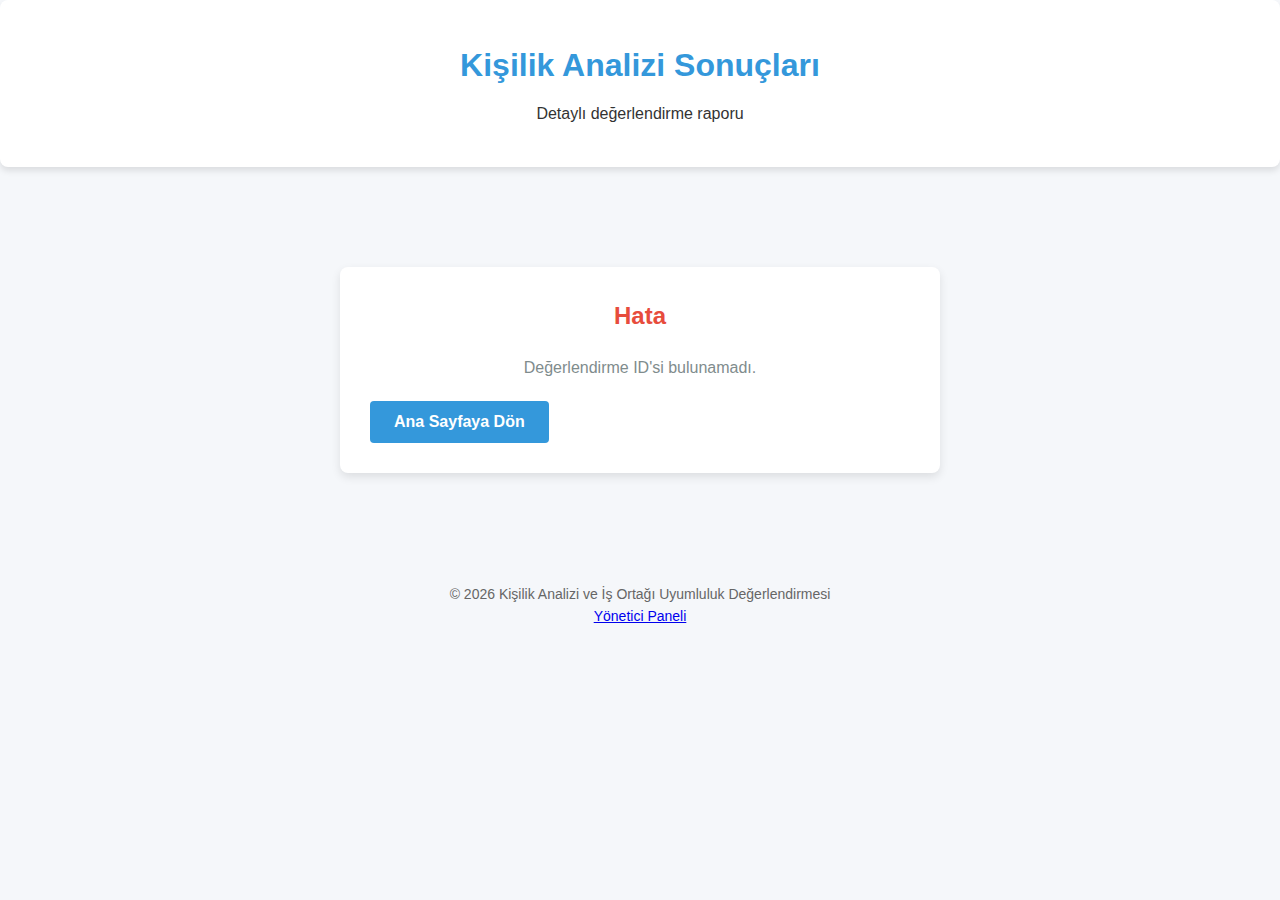
<file: results.html>
<!DOCTYPE html>
<html lang="tr">
<head>
    <meta charset="UTF-8">
    <meta name="viewport" content="width=device-width, initial-scale=1.0">
    <title>Test Sonuçları - Kişilik Analizi</title>
    <link rel="stylesheet" href="css/style.css">
    <link rel="stylesheet" href="css/detailed_report.css">
    <script src="js/results_manager.js"></script>
    <script src="js/detailed_report.js"></script>
    <script>
        document.addEventListener('DOMContentLoaded', function() {
            // URL'den değerlendirme ID'sini al
            const urlParams = new URLSearchParams(window.location.search);
            const evaluationId = urlParams.get('id');
            
            if (!evaluationId) {
                showError('Değerlendirme ID\'si bulunamadı.');
                return;
            }
            
            // Sonuç yöneticisini başlat
            const resultsManager = new ResultsManager();
            const resultRedirector = new ResultRedirector(resultsManager);
            
            // Değerlendirme sonucunu getir
            const evaluation = resultsManager.getEvaluationResult(evaluationId);
            
            if (!evaluation) {
                showError('Değerlendirme bulunamadı.');
                return;
            }
            
            // Sonuç görünürlüğünü kontrol et
            const result = resultRedirector.requestResultsView(evaluationId, evaluation.evaluatorName);
            
            if (result.showResults) {
                // Rapor oluşturucuyu başlat
                const reportGenerator = new DetailedReportGenerator();
                
                // HTML raporu oluştur
                const reportHtml = reportGenerator.generateReport(evaluation, 'html', 'detailed');
                
                // Raporu göster
                document.getElementById('report-container').innerHTML = reportHtml;
                
                // Grafikleri oluştur
                createCharts(evaluation);
            } else {
                // Hata mesajı göster
                showError(result.error || 'Bu değerlendirme sonuçlarını görüntüleme yetkiniz bulunmamaktadır.');
            }
        });
        
        // Hata mesajı göster
        function showError(message) {
            const container = document.getElementById('report-container');
            container.innerHTML = `
                <div class="error-message">
                    <h2>Hata</h2>
                    <p>${message}</p>
                    <button class="btn" onclick="window.location.href='index.html'">Ana Sayfaya Dön</button>
                </div>
            `;
        }
        
        // Grafikleri oluştur
        function createCharts(evaluation) {
            // Bu fonksiyon, gerçek uygulamada Chart.js gibi bir kütüphane kullanarak
            // değerlendirme verilerine dayalı grafikler oluşturur
            console.log('Grafikler oluşturuluyor:', evaluation);
        }
    </script>
    <style>
        .error-message {
            text-align: center;
            max-width: 600px;
            margin: 50px auto;
            padding: 30px;
            background-color: white;
            border-radius: 8px;
            box-shadow: 0 4px 10px rgba(0, 0, 0, 0.1);
        }
        
        .error-message h2 {
            color: #e74c3c;
            margin-bottom: 20px;
        }
        
        .error-message p {
            color: #7f8c8d;
            margin-bottom: 20px;
            line-height: 1.6;
        }
        
        .error-message .btn {
            padding: 12px 24px;
            background-color: #3498db;
            color: white;
            border: none;
            border-radius: 4px;
            font-size: 16px;
            cursor: pointer;
            transition: background-color 0.3s;
        }
        
        .error-message .btn:hover {
            background-color: #2980b9;
        }
    </style>
</head>
<body>
    <header>
        <div class="container">
            <h1>Kişilik Analizi Sonuçları</h1>
            <p>Detaylı değerlendirme raporu</p>
        </div>
    </header>
    
    <main>
        <div class="container">
            <div id="report-container">
                <div class="loading">
                    <p>Rapor yükleniyor...</p>
                </div>
            </div>
        </div>
    </main>
    
    <footer>
        <div class="container">
            <p>&copy; <span id="current-year">2025</span> Kişilik Analizi ve İş Ortağı Uyumluluk Değerlendirmesi</p>
            <p><a href="admin.html">Yönetici Paneli</a></p>
        </div>
    </footer>
    
    <script>
        // Yıl güncellemesi
        document.getElementById('current-year').textContent = new Date().getFullYear();
    </script>
</body>
</html>
</file>
<file: css/style.css>
/* Ana Stiller */
:root {
    --primary-color: #3498db;
    --secondary-color: #2980b9;
    --accent-color: #e74c3c;
    --light-color: #ecf0f1;
    --dark-color: #2c3e50;
    --success-color: #2ecc71;
    --warning-color: #f39c12;
    --danger-color: #e74c3c;
    --text-color: #333;
    --border-radius: 8px;
    --box-shadow: 0 4px 6px rgba(0, 0, 0, 0.1);
    --transition: all 0.3s ease;
}

* {
    margin: 0;
    padding: 0;
    box-sizing: border-box;
}

body {
    font-family: 'Segoe UI', Tahoma, Geneva, Verdana, sans-serif;
    line-height: 1.6;
    color: var(--text-color);
    background-color: #f5f7fa;
}

.container {
    max-width: 1200px;
    margin: 0 auto;
    padding: 20px;
}

/* Header Stili */
header {
    text-align: center;
    margin-bottom: 30px;
    padding: 20px;
    background-color: white;
    border-radius: var(--border-radius);
    box-shadow: var(--box-shadow);
}

header h1 {
    color: var(--primary-color);
    margin-bottom: 10px;
}

.subtitle {
    color: var(--dark-color);
    font-size: 1.1rem;
}

/* İlerleme Çubuğu */
.progress-container {
    margin: 30px 0;
}

.progress-bar {
    display: flex;
    justify-content: space-between;
    position: relative;
    margin-bottom: 30px;
    max-width: 100%;
    width: 100%;
}

.progress-bar::before {
    content: '';
    background-color: #ddd;
    position: absolute;
    top: 50%;
    left: 0;
    transform: translateY(-50%);
    height: 4px;
    width: 100%;
    z-index: 1;
}

.progress {
    background-color: var(--primary-color);
    position: absolute;
    top: 50%;
    left: 0;
    transform: translateY(-50%);
    height: 4px;
    width: 0%;
    z-index: 2;
    transition: 0.4s ease;
}

.step {
    width: 30px;
    height: 30px;
    background-color: white;
    border: 3px solid #ddd;
    border-radius: 50%;
    display: flex;
    align-items: center;
    justify-content: center;
    font-size: 12px;
    font-weight: bold;
    color: #999;
    z-index: 3;
    position: relative;
    transition: var(--transition);
}

.step::after {
    content: attr(data-title);
    position: absolute;
    top: 40px;
    left: 50%;
    transform: translateX(-50%);
    font-size: 12px;
    color: #999;
    white-space: nowrap;
}

.step.active {
    border-color: var(--primary-color);
    color: var(--primary-color);
}

.step.completed {
    border-color: var(--success-color);
    color: white;
    background-color: var(--success-color);
}

/* Form Stili */
.form-container {
    background-color: white;
    border-radius: var(--border-radius);
    box-shadow: var(--box-shadow);
    padding: 30px;
    margin-bottom: 30px;
}

.form-step {
    display: none;
}

.form-step:first-child {
    display: block;
}

.form-group {
    margin-bottom: 20px;
}

label {
    display: block;
    margin-bottom: 8px;
    font-weight: 600;
}

input[type="text"],
input[type="date"],
textarea {
    width: 100%;
    padding: 12px;
    border: 1px solid #ddd;
    border-radius: var(--border-radius);
    font-size: 16px;
    transition: var(--transition);
}

input[type="text"]:focus,
input[type="date"]:focus,
textarea:focus {
    border-color: var(--primary-color);
    outline: none;
    box-shadow: 0 0 0 3px rgba(52, 152, 219, 0.2);
}

.info-box {
    background-color: #f8f9fa;
    border-left: 4px solid var(--primary-color);
    padding: 15px;
    margin: 20px 0;
    border-radius: 0 var(--border-radius) var(--border-radius) 0;
}

.info-box h3 {
    display: flex;
    align-items: center;
    margin-bottom: 10px;
    color: var(--primary-color);
}

.info-box h3 i {
    margin-right: 10px;
}

.info-box ul {
    margin-left: 20px;
}

/* Soru Konteyner Stili */
.question-container {
    margin-bottom: 20px;
}

.question {
    background-color: #f8f9fa;
    padding: 15px;
    margin-bottom: 15px;
    border-radius: var(--border-radius);
    border-left: 4px solid var(--primary-color);
}

.question p {
    margin-bottom: 10px;
    font-weight: 500;
}

.rating {
    display: flex;
    justify-content: space-between;
    flex-wrap: wrap;
}

.rating-option {
    display: flex;
    flex-direction: column;
    align-items: center;
    margin: 5px;
}

.rating-option input[type="radio"] {
    display: none;
}

.rating-option label {
    display: flex;
    justify-content: center;
    align-items: center;
    width: 40px;
    height: 40px;
    border-radius: 50%;
    border: 2px solid #ddd;
    cursor: pointer;
    transition: var(--transition);
    font-weight: bold;
}

.rating-option input[type="radio"]:checked + label {
    background-color: var(--primary-color);
    border-color: var(--primary-color);
    color: white;
}

.rating-text {
    font-size: 12px;
    text-align: center;
    margin-top: 5px;
    color: #666;
}

/* Buton Stili */
.button-group {
    display: flex;
    justify-content: space-between;
    margin-top: 30px;
}

.btn {
    padding: 12px 24px;
    background-color: var(--primary-color);
    color: white;
    border: none;
    border-radius: var(--border-radius);
    cursor: pointer;
    font-size: 16px;
    font-weight: 600;
    display: flex;
    align-items: center;
    transition: var(--transition);
}

.btn:hover {
    background-color: var(--secondary-color);
}

.btn i {
    margin-left: 8px;
    margin-right: 8px;
}

.prev-btn {
    background-color: #6c757d;
}

.prev-btn:hover {
    background-color: #5a6268;
}

/* Sonuçlar Stili */
.results-container {
    padding: 20px;
}

.result-header {
    text-align: center;
    margin-bottom: 30px;
    padding-bottom: 20px;
    border-bottom: 1px solid #ddd;
}

.result-header h3 {
    font-size: 24px;
    color: var(--primary-color);
    margin-bottom: 10px;
}

.result-summary {
    background-color: #f8f9fa;
    padding: 20px;
    border-radius: var(--border-radius);
    margin-bottom: 30px;
    border-left: 4px solid var(--primary-color);
}

.charts-container {
    display: flex;
    flex-wrap: wrap;
    gap: 20px;
    margin-bottom: 30px;
}

.chart-box {
    flex: 1;
    min-width: 300px;
    background-color: white;
    border-radius: var(--border-radius);
    box-shadow: var(--box-shadow);
    padding: 20px;
}

.chart-box h3 {
    margin-bottom: 15px;
    color: var(--dark-color);
    text-align: center;
}

.detailed-results {
    margin-bottom: 30px;
}

.result-section {
    background-color: white;
    border-radius: var(--border-radius);
    box-shadow: var(--box-shadow);
    padding: 20px;
    margin-bottom: 20px;
}

.result-section h4 {
    color: var(--primary-color);
    margin-bottom: 15px;
    display: flex;
    align-items: center;
}

.score-box {
    background-color: var(--light-color);
    display: inline-block;
    padding: 8px 15px;
    border-radius: 20px;
    font-weight: bold;
    margin-bottom: 15px;
}

.score {
    color: var(--primary-color);
    font-size: 20px;
}

.top-traits {
    margin-top: 15px;
}

.top-traits h5 {
    margin-bottom: 10px;
    color: var(--dark-color);
}

.top-traits ul {
    margin-left: 20px;
}

.compatibility-meter {
    margin-top: 20px;
}

.meter {
    height: 20px;
    background-color: #ddd;
    border-radius: 10px;
    margin: 10px 0;
    overflow: hidden;
}

.meter-fill {
    height: 100%;
    background-color: var(--primary-color);
    border-radius: 10px;
    width: 0%;
    transition: width 1s ease-in-out;
}

.meter-labels {
    display: flex;
    justify-content: space-between;
    font-size: 12px;
    color: #666;
}

.recommendations {
    background-color: #f8f9fa;
    padding: 20px;
    border-radius: var(--border-radius);
    border-left: 4px solid var(--success-color);
}

.recommendations h3 {
    color: var(--success-color);
    margin-bottom: 15px;
}

/* Footer Stili */
footer {
    text-align: center;
    padding: 20px;
    color: #666;
    font-size: 14px;
}

/* Responsive Tasarım */
@media (max-width: 768px) {
    .button-group {
        flex-direction: column;
        gap: 10px;
    }
    
    .btn {
        width: 100%;
        justify-content: center;
    }
    
    .charts-container {
        flex-direction: column;
    }
    
    .progress-bar {
        overflow-x: auto;
        padding-bottom: 40px;
    }
    
    .step {
        min-width: 30px;
    }
}

/* Yazdırma Stili */
@media print {
    .button-group, 
    .progress-container {
        display: none;
    }
    
    .container {
        width: 100%;
        max-width: 100%;
        padding: 0;
        margin: 0;
    }
    
    .form-container {
        box-shadow: none;
        padding: 0;
    }
    
    .result-section {
        break-inside: avoid;
        box-shadow: none;
        border: 1px solid #ddd;
    }
}
</file>
<file: css/detailed_report.css>
/* Detaylı Rapor Stilleri */
.detailed-report {
    font-family: Arial, sans-serif;
    color: #333;
    line-height: 1.6;
    max-width: 1200px;
    margin: 0 auto;
    padding: 20px;
}

.report-header {
    text-align: center;
    margin-bottom: 30px;
    padding-bottom: 20px;
    border-bottom: 2px solid #3498db;
}

.report-header h1 {
    color: #2c3e50;
    margin-bottom: 10px;
}

.report-meta {
    color: #7f8c8d;
    font-size: 14px;
}

.report-summary {
    background-color: #f9f9f9;
    padding: 20px;
    border-radius: 8px;
    margin-bottom: 30px;
    box-shadow: 0 2px 5px rgba(0, 0, 0, 0.1);
}

.overall-score-container {
    display: flex;
    align-items: center;
}

.score-circle {
    width: 100px;
    height: 100px;
    border-radius: 50%;
    background-color: #3498db;
    color: white;
    display: flex;
    justify-content: center;
    align-items: center;
    font-size: 24px;
    font-weight: bold;
    margin-right: 20px;
}

.score-circle.large {
    width: 120px;
    height: 120px;
    font-size: 32px;
}

.score-level {
    flex: 1;
}

.score-level h3 {
    color: #2c3e50;
    margin-top: 0;
    margin-bottom: 10px;
}

.report-charts {
    margin-bottom: 30px;
}

.charts-container {
    display: flex;
    flex-wrap: wrap;
    gap: 20px;
    justify-content: space-between;
}

.chart-item {
    background-color: white;
    padding: 20px;
    border-radius: 8px;
    box-shadow: 0 2px 5px rgba(0, 0, 0, 0.1);
    width: calc(50% - 10px);
}

.chart-item h3 {
    color: #2c3e50;
    margin-top: 0;
    margin-bottom: 15px;
    border-bottom: 1px solid #eee;
    padding-bottom: 10px;
}

.chart-placeholder {
    height: 300px;
    background-color: #f9f9f9;
    border-radius: 4px;
    display: flex;
    justify-content: center;
    align-items: center;
    color: #7f8c8d;
}

.report-categories, .report-strengths, .report-weaknesses, 
.report-compatibility, .report-recommendations, .report-notes,
.report-detailed-analysis, .report-questions {
    background-color: white;
    padding: 20px;
    border-radius: 8px;
    margin-bottom: 30px;
    box-shadow: 0 2px 5px rgba(0, 0, 0, 0.1);
}

.report-categories h2, .report-strengths h2, .report-weaknesses h2, 
.report-compatibility h2, .report-recommendations h2, .report-notes h2,
.report-detailed-analysis h2, .report-questions h2 {
    color: #2c3e50;
    margin-top: 0;
    margin-bottom: 20px;
    border-bottom: 1px solid #eee;
    padding-bottom: 10px;
}

.category-item {
    margin-bottom: 25px;
    padding-bottom: 20px;
    border-bottom: 1px solid #eee;
}

.category-item:last-child {
    margin-bottom: 0;
    padding-bottom: 0;
    border-bottom: none;
}

.category-header {
    display: flex;
    justify-content: space-between;
    align-items: center;
    margin-bottom: 10px;
}

.category-header h3 {
    color: #2c3e50;
    margin: 0;
}

.category-score {
    text-align: right;
}

.progress-bar {
    width: 200px;
    height: 10px;
    background-color: #ecf0f1;
    border-radius: 5px;
    overflow: hidden;
    margin-bottom: 5px;
}

.progress-fill {
    height: 100%;
    background-color: #3498db;
}

.category-score span {
    font-size: 14px;
    color: #7f8c8d;
}

.category-details p {
    margin-top: 0;
}

.strengths-content h3, .weaknesses-content h3 {
    color: #2c3e50;
    margin-top: 20px;
    margin-bottom: 10px;
}

.strengths-content ul, .weaknesses-content ul {
    margin-top: 0;
    padding-left: 20px;
}

.strengths-content li, .weaknesses-content li {
    margin-bottom: 5px;
}

.recommendations-content {
    line-height: 1.8;
}

.questions-accordion {
    border: 1px solid #eee;
    border-radius: 4px;
    overflow: hidden;
}

.accordion-item {
    border-bottom: 1px solid #eee;
}

.accordion-item:last-child {
    border-bottom: none;
}

.accordion-header {
    background-color: #f9f9f9;
    padding: 15px;
    cursor: pointer;
    display: flex;
    justify-content: space-between;
    align-items: center;
}

.accordion-header h3 {
    margin: 0;
    color: #2c3e50;
    font-size: 16px;
}

.accordion-toggle {
    font-size: 20px;
    color: #7f8c8d;
}

.accordion-content {
    padding: 0 15px;
    max-height: 0;
    overflow: hidden;
    transition: max-height 0.3s ease;
}

.accordion-item.active .accordion-content {
    max-height: 1000px;
    padding: 15px;
}

.accordion-item.active .accordion-toggle {
    transform: rotate(45deg);
}

.questions-table {
    width: 100%;
    border-collapse: collapse;
}

.questions-table th, .questions-table td {
    padding: 10px;
    text-align: left;
    border-bottom: 1px solid #eee;
}

.questions-table th {
    background-color: #f9f9f9;
    font-weight: 600;
    color: #2c3e50;
}

.report-footer {
    text-align: center;
    margin-top: 50px;
    padding-top: 20px;
    border-top: 1px solid #eee;
    color: #7f8c8d;
    font-size: 14px;
}

/* Karşılaştırma Raporu Stilleri */
.comparison-report {
    font-family: Arial, sans-serif;
    color: #333;
    line-height: 1.6;
    max-width: 1200px;
    margin: 0 auto;
    padding: 20px;
}

.comparison-summary {
    background-color: #f9f9f9;
    padding: 20px;
    border-radius: 8px;
    margin-bottom: 30px;
    box-shadow: 0 2px 5px rgba(0, 0, 0, 0.1);
}

.compatibility-score-container {
    display: flex;
    align-items: center;
}

.compatibility-level {
    flex: 1;
}

.compatibility-level h3 {
    color: #2c3e50;
    margin-top: 0;
    margin-bottom: 10px;
}

.comparison-table {
    width: 100%;
    border-collapse: collapse;
    margin-bottom: 20px;
}

.comparison-table th, .comparison-table td {
    padding: 12px 15px;
    text-align: left;
    border-bottom: 1px solid #eee;
}

.comparison-table th {
    background-color: #f9f9f9;
    font-weight: 600;
    color: #2c3e50;
}

.comparison-table .overall-row {
    font-weight: bold;
    background-color: #f9f9f9;
}

.comparison-table .positive {
    color: #27ae60;
}

.comparison-table .negative {
    color: #e74c3c;
}

.comparison-table .neutral {
    color: #7f8c8d;
}

.common-strengths, .complementary-strengths, 
.common-weaknesses, .complementary-weaknesses,
.partnership-recommendations {
    background-color: white;
    padding: 20px;
    border-radius: 8px;
    margin-bottom: 30px;
    box-shadow: 0 2px 5px rgba(0, 0, 0, 0.1);
}

.common-strengths h2, .complementary-strengths h2, 
.common-weaknesses h2, .complementary-weaknesses h2,
.partnership-recommendations h2 {
    color: #2c3e50;
    margin-top: 0;
    margin-bottom: 20px;
    border-bottom: 1px solid #eee;
    padding-bottom: 10px;
}

.complementary-columns {
    display: flex;
    gap: 20px;
}

.complementary-column {
    flex: 1;
    background-color: #f9f9f9;
    padding: 15px;
    border-radius: 8px;
}

.complementary-column h3 {
    color: #2c3e50;
    margin-top: 0;
    margin-bottom: 15px;
    font-size: 16px;
}

.complementary-column ul {
    margin-top: 0;
    padding-left: 20px;
}

.complementary-column li {
    margin-bottom: 5px;
}

/* Özet Raporu Stilleri */
.summary-report {
    font-family: Arial, sans-serif;
    color: #333;
    line-height: 1.6;
    max-width: 1200px;
    margin: 0 auto;
    padding: 20px;
}

.summary-overview {
    background-color: #f9f9f9;
    padding: 20px;
    border-radius: 8px;
    margin-bottom: 30px;
    box-shadow: 0 2px 5px rgba(0, 0, 0, 0.1);
}

.overview-stats {
    display: flex;
    justify-content: space-between;
    flex-wrap: wrap;
    gap: 20px;
}

.stat-card {
    background-color: white;
    padding: 20px;
    border-radius: 8px;
    box-shadow: 0 2px 5px rgba(0, 0, 0, 0.1);
    flex: 1;
    min-width: 200px;
    text-align: center;
}

.stat-title {
    color: #7f8c8d;
    font-size: 14px;
    margin-bottom: 10px;
}

.stat-value {
    font-size: 32px;
    font-weight: bold;
    color: #3498db;
    margin-bottom: 5px;
}

.stat-level, .stat-name {
    font-size: 16px;
    color: #2c3e50;
}

.category-averages, .top-strengths-weaknesses, 
.monthly-trends, .evaluations-list {
    background-color: white;
    padding: 20px;
    border-radius: 8px;
    margin-bottom: 30px;
    box-shadow: 0 2px 5px rgba(0, 0, 0, 0.1);
}

.category-averages h2, .top-strengths-weaknesses h2, 
.monthly-trends h2, .evaluations-list h2 {
    color: #2c3e50;
    margin-top: 0;
    margin-bottom: 20px;
    border-bottom: 1px solid #eee;
    padding-bottom: 10px;
}

.summary-table {
    width: 100%;
    border-collapse: collapse;
}

.summary-table th, .summary-table td {
    padding: 12px 15px;
    text-align: left;
    border-bottom: 1px solid #eee;
}

.summary-table th {
    background-color: #f9f9f9;
    font-weight: 600;
    color: #2c3e50;
}

.top-features-container {
    display: flex;
    gap: 20px;
    flex-wrap: wrap;
}

.top-features-column {
    flex: 1;
    min-width: 300px;
}

.top-features-column h3 {
    color: #2c3e50;
    margin-top: 0;
    margin-bottom: 15px;
}

/* Responsive Tasarım */
@media (max-width: 992px) {
    .charts-container {
        flex-direction: column;
    }
    
    .chart-item {
        width: 100%;
    }
    
    .complementary-columns {
        flex-direction: column;
    }
    
    .overview-stats {
        flex-direction: column;
    }
    
    .stat-card {
        width: 100%;
    }
}

@media (max-width: 768px) {
    .overall-score-container, .compatibility-score-container {
        flex-direction: column;
        text-align: center;
    }
    
    .score-circle {
        margin-right: 0;
        margin-bottom: 20px;
    }
    
    .category-header {
        flex-direction: column;
        text-align: center;
    }
    
    .category-score {
        margin-top: 10px;
        text-align: center;
    }
    
    .progress-bar {
        width: 100%;
    }
    
    .top-features-container {
        flex-direction: column;
    }
}
</file>
